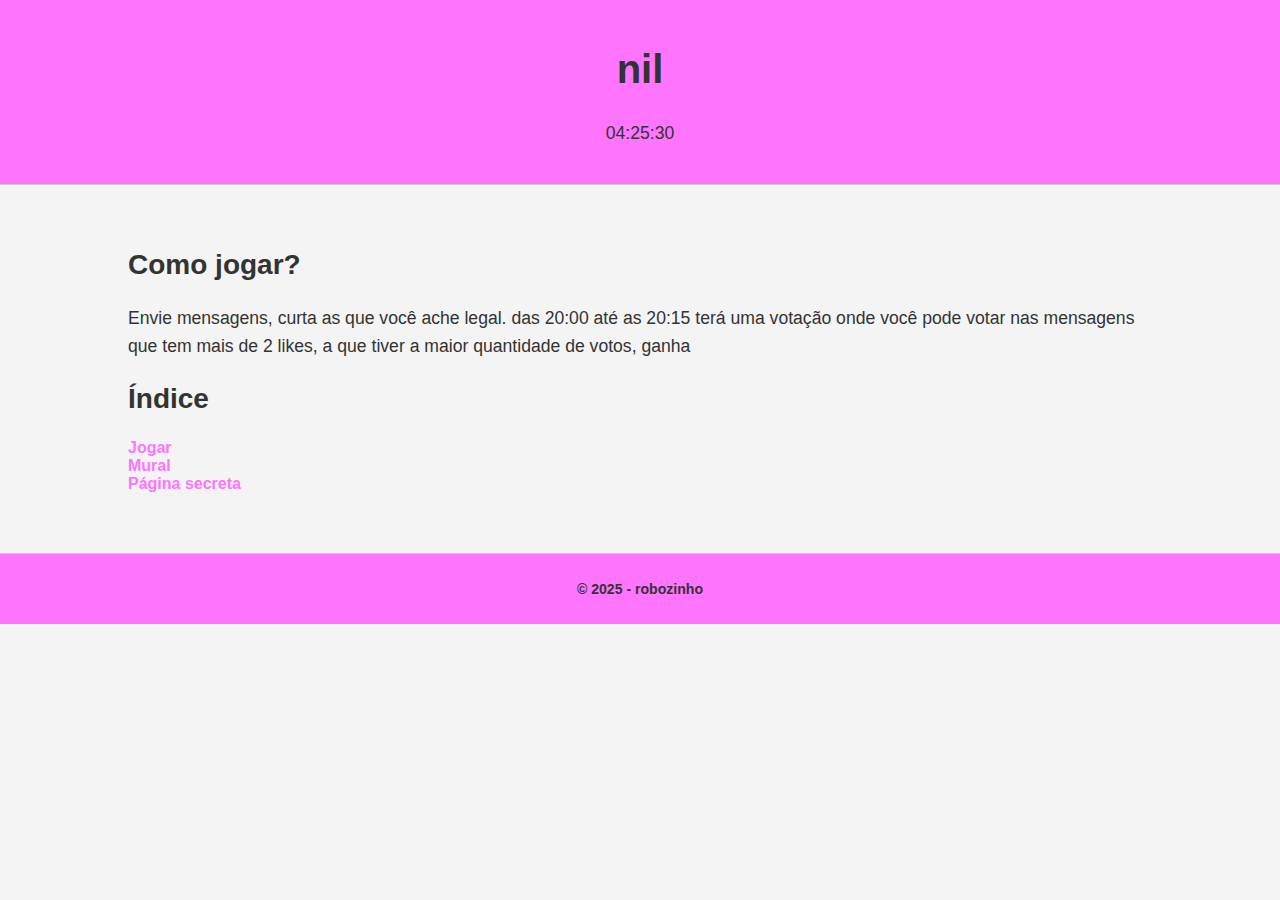
<file: index.html>
<!--A base desta pagina foi gerada pela IA que eu rodo localmente gemma3:1b, o backend foi todo feito no pelo, front é mt ridiculo-->

<!DOCTYPE html>
<html lang="pt-br">
<head>
    <meta charset="UTF-8">
    <meta name="viewport" content="width=device-width, initial-scale=1.0">
    <title>Malvadeza</title>
    <link rel="stylesheet" href="style.css">
</head>
<body>

    
    <header>
        <h1 id="title">nil</h1>
        <p id="timeleft">15:36:04</p>
        <script src="script2.js"></script>
    </header>
    <main>
        <section>
            <h2>Como jogar?</h2>
            <p>Envie mensagens, curta as que você ache legal. das 20:00 até as 20:15 terá uma votação onde você pode votar nas mensagens que tem mais de 2 likes, a que tiver a maior quantidade de votos, ganha</p>
        </section>

        <section>
            <h2>Índice</h2>
            <nav>
                <a class="linker" href="play.html">Jogar</a>
                <a class="linker" href="/mural">Mural</a>
                <a class="linker" href="/fun">Página secreta</a>
            </nav>
        </section>
    </main>

    <footer>
        <p>&copy; 2025 - robozinho</p>
    </footer>

</body>
</html>
</file>
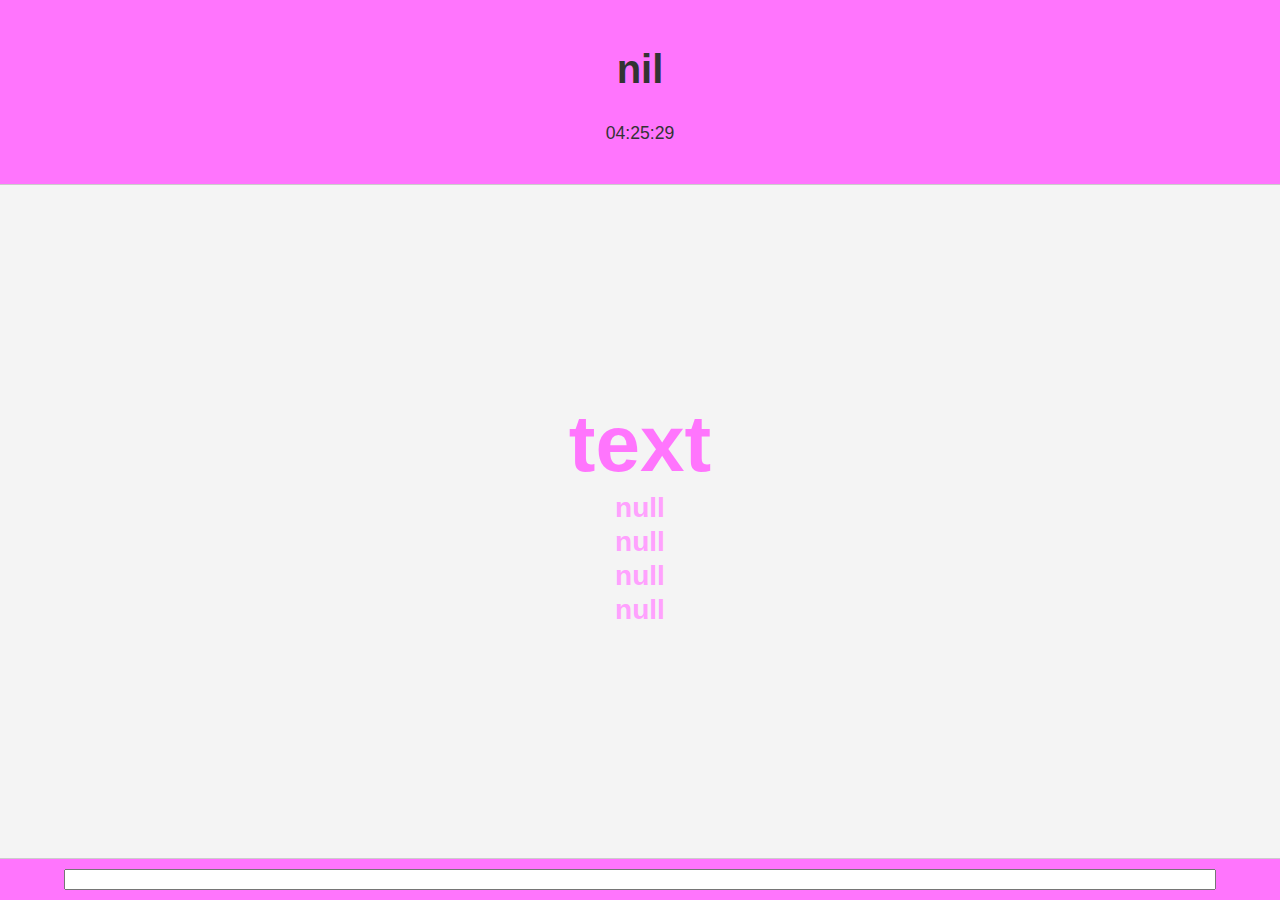
<file: play.html>
<!DOCTYPE html>
<html lang="en">
<head>
    <meta charset="UTF-8">
    <meta name="viewport" content="width=device-width, initial-scale=1.0">
    <title>Malvadeza</title>
    <link rel="stylesheet" href="style.css">
    <link rel="stylesheet" href="play.css">
</head>
<body>
    
    <header>
        <h1 id="title">nil</h1>
        <p id="timeleft">15:36:04</p>
        <script src="script2.js"></script>
    </header>

    <section>
        <h1 class="appear "id="main">text</h1>
        <h2 class="appear" id="2">null</h2>
        <h2 class="appear" id="3">null</h2>
        <h2 class="appear" id="4">null</h2>
        <h2 class="appear" id="5">null</h2>

    </section>

    <footer>

        <input type="text" name="Escreva qualquer coisa" id="input">
        <script src="script.js"></script>
        <script src="script3.js"></script>
        <script src="script4.js"></script>
        
    </footer>
    
</body>
</html>
</file>
<file: style.css>
body {
    font-family: sans-serif;
    margin: 0;
    padding: 0;
    background-color: #f4f4f4;
    color: #333;
}

header {
    background-color: #ff75fd;
    color: #333;
    padding: 20px;
    text-align: center;
    border-bottom: 1px solid #ccc;
}

main {
    padding: 20px;
    width: 80%;
    margin: 20px auto;
}

section {
    margin-bottom: 20px;
}

footer {
    background-color: #ff75fd;
    color: #333;
    text-align: center;
    padding: 10px;
    font-size: 0.8em;
    border-top: 1px solid #ccc;
    font-weight: 900;
}


/* Estilos para os Elementos */
h1 {
    font-size: 2.5em;
    font-weight: bold;
}

h2 {
    font-size: 1.75em;
    font-weight: bold;
}

p {
    font-size: 1.1em;
    line-height: 1.6;
}

/* Estilos de imagem (exemplo) */
img {
    max-width: 100%;
    height: auto;
}

/* Estilo do 'Botão' (opcional) */
.button {
  background-color: #4CAF50;
  color: white;
  padding: 10px 20px;
  border: none;
  border-radius: 5px;
  cursor: pointer;
  transition: background-color 0.3s;
}

.button:hover {
  background-color: #3e8e41;
}


.linker {

    display: flex;

    flex-direction: column;

    color: #ff75fd;

    font-weight: bold;

    text-decoration: none;
}
</file>
<file: play.css>
#input {

    width: 90vw;
}
* {
    box-sizing: border-box;
  }
  
  html, body {
    height: 100%;
    margin: 0;
    padding: 0;
  }
  
  body {
    display: flex;
    flex-direction: column;
  }
  
  header {
    background-color: #ff75fd;
    padding: 20px;
    text-align: center;
    z-index: 1;
  }
  
  section {
    flex: 1; 
    display: flex;
    flex-direction: column;
    justify-content: center;
    align-items: center;
  }
  
  footer {
    background-color: #ff75fd;
    padding: 10px;
    text-align: center;
  }
  

#main {
    margin-top: 1px;
    color: #ff75fd;
    font-weight: 900;
    font-size: 5rem;
    z-index: 0;
}

.appear {
    
    z-index: 0;
    display: flex;
    justify-content: center;
    color: #ffa1fe;
    margin-top: 1px;
    margin-bottom: 1px;
    opacity: 1;
}


@keyframes opacity0 {
    from {
 
      opacity: 1;
    }
    to {

      opacity: 0;
    }
  }

@keyframes opacity1 {
    from {
 
      opacity: 0;
    }
    to {

      opacity: 1;
    }
}

@keyframes fall {
    from {
      transform: translateY(-100vh);
      opacity: 0;
    }
    to {
      transform: translateY(0);     
      opacity: 1;
    }
}


.opacity1 {
    animation: opacity1 1.5s ease-out forwards;
}
.opacity0 {
    animation: opacity0 1.5s ease-out forwards;
} 

.fall {
    animation: fall 0.8s ease-out forwards;
}
</file>
